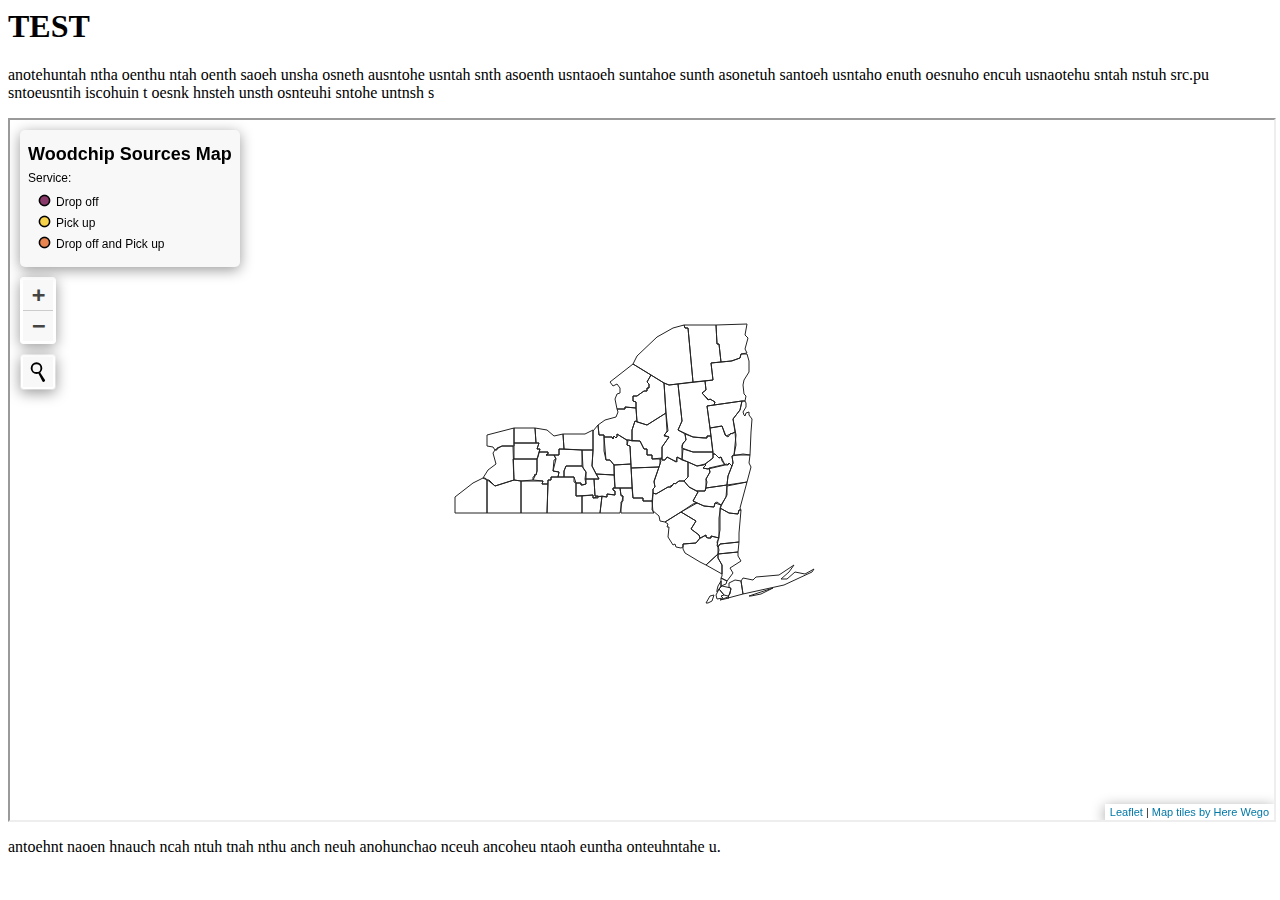
<file: test-iframe.html>
<html>
    <head></head>
    <body>
        <h1>TEST</h1>
        <p>anotehuntah ntha oenthu ntah oenth saoeh unsha osneth ausntohe usntah snth asoenth usntaoeh suntahoe sunth asonetuh santoeh usntaho enuth oesnuho encuh usnaotehu sntah nstuh src.pu sntoeusntih iscohuin t oesnk hnsteh unsth osnteuhi sntohe untnsh s</p>
        <iframe style="height: 700px; width: 100%" src="https://cornell-gis.github.io/cwmi-woodchip-map/" allowfullscreen></iframe>
        <p>antoehnt naoen hnauch ncah ntuh tnah nthu anch neuh anohunchao nceuh ancoheu ntaoh euntha onteuhntahe u.</p>
    </body>
</html>
</file>
